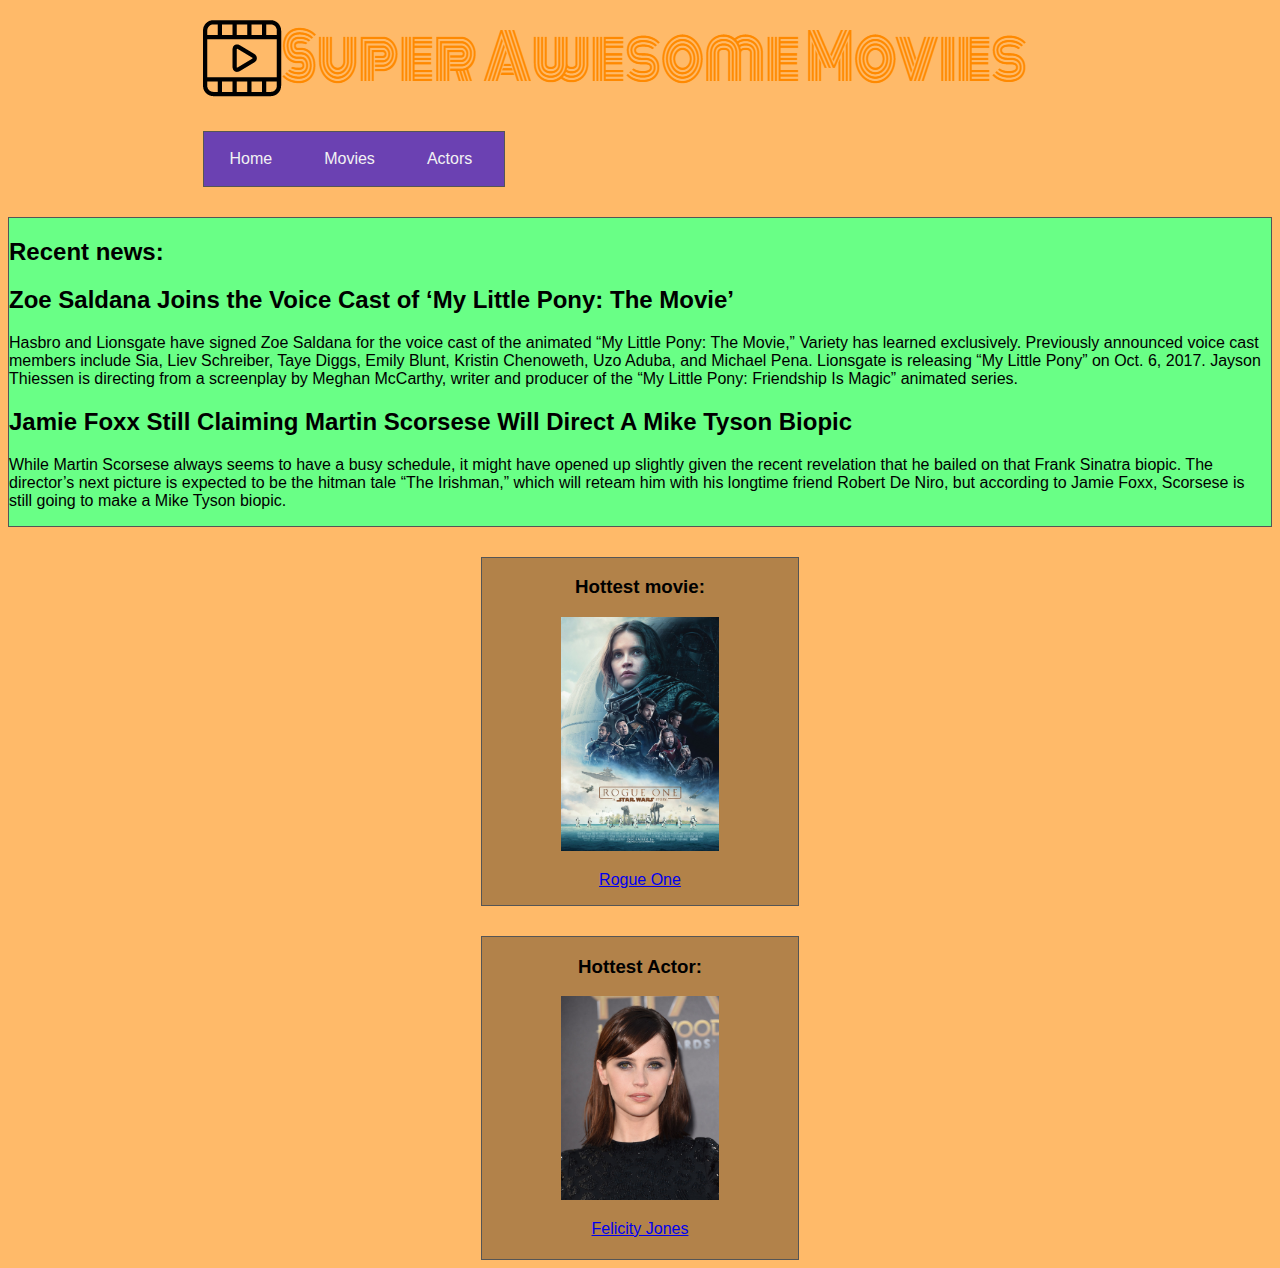
<file: html/index.html>
<!DOCTYPE html>
<html lang="en">
    <head>
            <link rel="stylesheet" href="../css/style.css"> 
            <meta charset="utf-8">
            <meta name="viewport" content="width=device-width, initial-scale=1.0">
            <title>Super Awesome Movies</title>
    </head>
    <body>
            <header>
                    <a href="index.html"><img class="logo" src=../images/logo.png></a>
                    <nav>
                        <ul>
                            <li><a href="index.html">Home</a></li>
                            <li><a href="movie.html">Movies</a></li>
                            <li><a href="actors">Actors</a></li>
                        </ul>
                    </nav>
                </header>

        <div class="news">
            <h2>Recent news:</h2>

            <h2>Zoe Saldana Joins the Voice Cast of ‘My Little Pony: The Movie’</h2>

            <p>Hasbro and Lionsgate have signed Zoe Saldana for the voice cast of the animated “My Little Pony: The Movie,” Variety has learned exclusively.
                Previously announced voice cast members include Sia, Liev Schreiber, Taye Diggs, Emily Blunt, Kristin Chenoweth, Uzo Aduba, and Michael Pena. 
                Lionsgate is releasing “My Little Pony” on Oct. 6, 2017.
                Jayson Thiessen is directing from a screenplay by Meghan McCarthy, writer and producer of the “My Little Pony: Friendship Is Magic” animated series.
                </p>

            <h2>Jamie Foxx Still Claiming Martin Scorsese Will Direct A Mike Tyson Biopic </h2>

            <p>While Martin Scorsese always seems to have a busy schedule, it might have opened up slightly given the recent revelation that he bailed on that Frank Sinatra biopic. 
            The director’s next picture is expected to be the hitman tale “The Irishman,” which will reteam him with his longtime friend Robert De Niro, but according to Jamie Foxx, Scorsese is still going to make a Mike Tyson biopic.</p>
            </div>

        <div class="left">

            <h3>Hottest movie:</h3>
            <img class="rogue" src="../images/rogue-one.jpg">
            <p><a href="movie.html">Rogue One</a></p>

        </div>

        <div class="right">
            <h3>Hottest Actor:</h3>
            <img class="jones" src="../images/felicity-jones.jpg">
            <p><a href="actor.html">Felicity Jones</a><p>
        </div>
    </body>

</html>
</file>
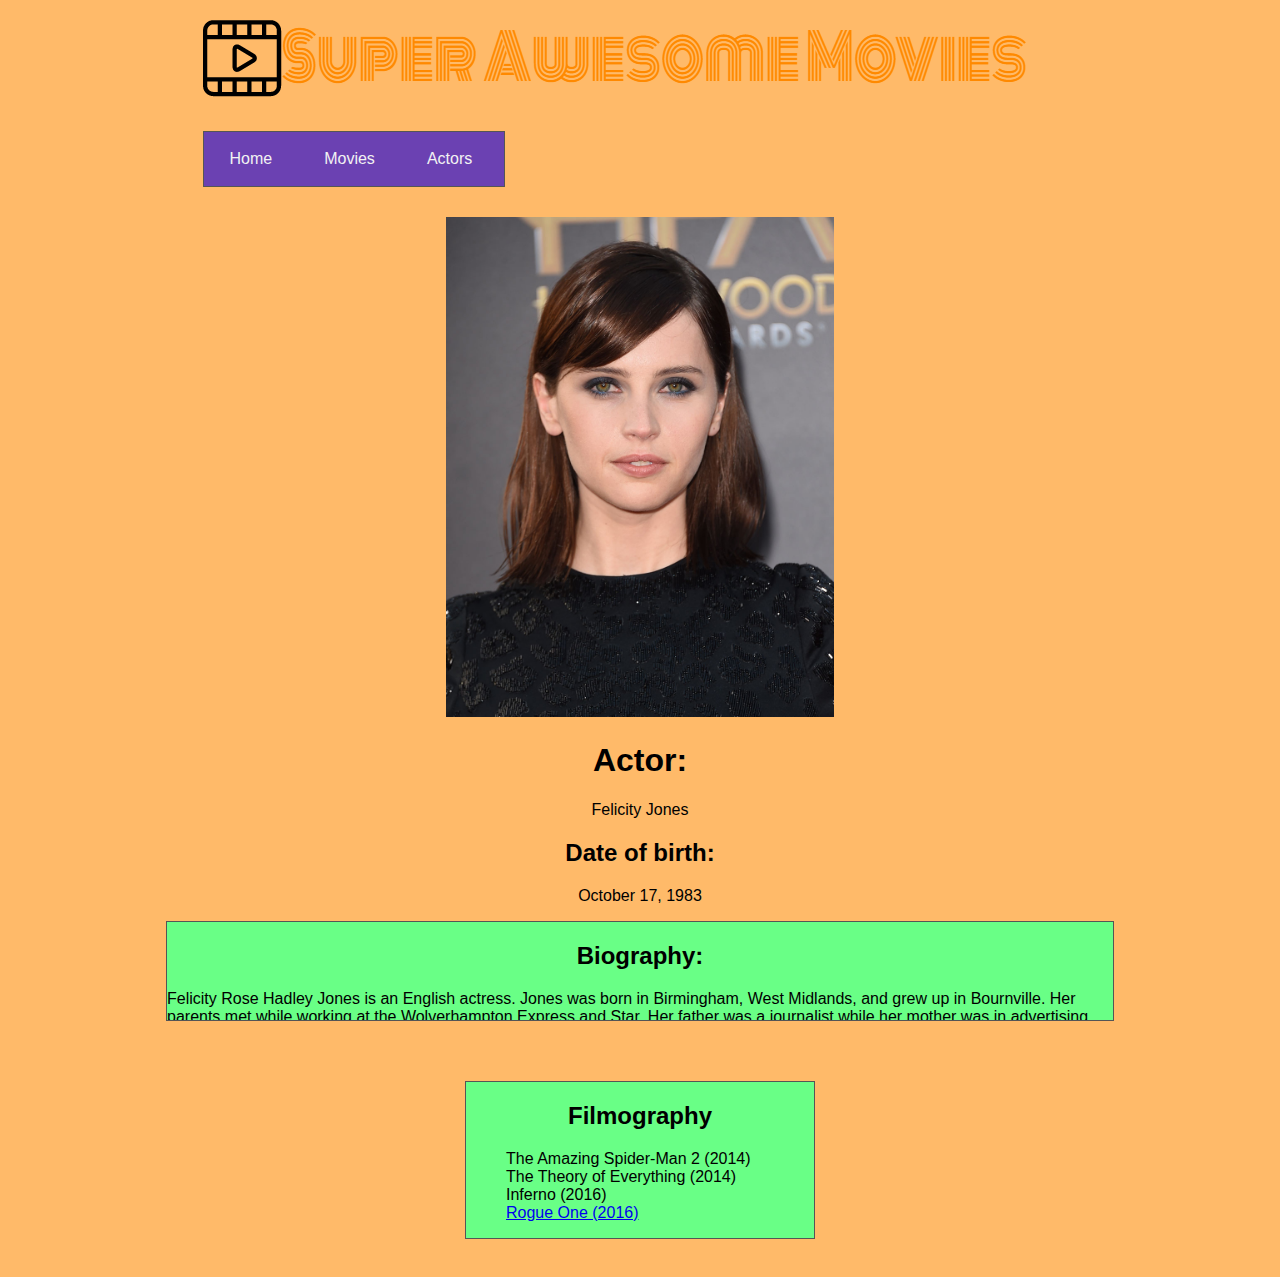
<file: html/actor.html>
<!DOCTYPE html>
<html lang="en">
<head>
        <link rel="stylesheet" href="../css/style.css"> 
        <meta charset="utf-8">
        <meta name="viewport" content="width=device-width, initial-scale=1.0">
        <title>Felicity Jones</title>
</head>
<body>
        <header>
                <a href="index.html"><img class="logo" src=../images/logo.png></a>
                <nav>
                    <ul>
                        <li><a href="index.html">Home</a></li>
                        <li><a href="movie.html">Movies</a></li>
                        <li><a href="actors">Actors</a></li>
                    </ul>
                </nav>
            </header>

    <div class="actor">

        <img src="../images/felicity-jones.jpg">

    <h1>Actor:</h1>

    <p>Felicity Jones</p>

    <h2>Date of birth:</h2>

    <p>October 17, 1983</p>

    </div>

    <div class="bio">

    <h2>Biography:</h2>

    <p>Felicity Rose Hadley Jones is an English actress. Jones was born in Birmingham, West Midlands, and grew up in Bournville. 
        Her parents met while working at the Wolverhampton Express and Star. Her father was a journalist while her mother was in advertising. 
        They divorced when she was three, and she was brought up with her brother by her mother alone. Despite this, she has said that her family is "extremely close." 
        Her uncle is actor Michael Hadley. After Kings Norton Girls School, Jones attended King Edward VI Handsworth School, to complete A Levels and went on to take a gap year (during which she appeared in the BBC series Servants (2003)). 
        She then read English at Wadham College, Oxford, graduating with a 2:1 in 2006. While studying English, she appeared in student plays, including Attis in which she played the title role, and, in 2005, Shakespeare's "Comedy of Errors" for the OUDS summer tour to Japan, starring alongside Harry Lloyd.
            </p>
    </div>

    <div class="film">

        <h2>Filmography</h2>

        <ul>
        <li>The Amazing Spider-Man 2 (2014)</li>
        <li>The Theory of Everything (2014)</li>
        <li>Inferno (2016)</li>
        <a href="movie.html"<li>Rogue One (2016)</li></a>
        </ul>
    </div>
</body>
</html>
</file>
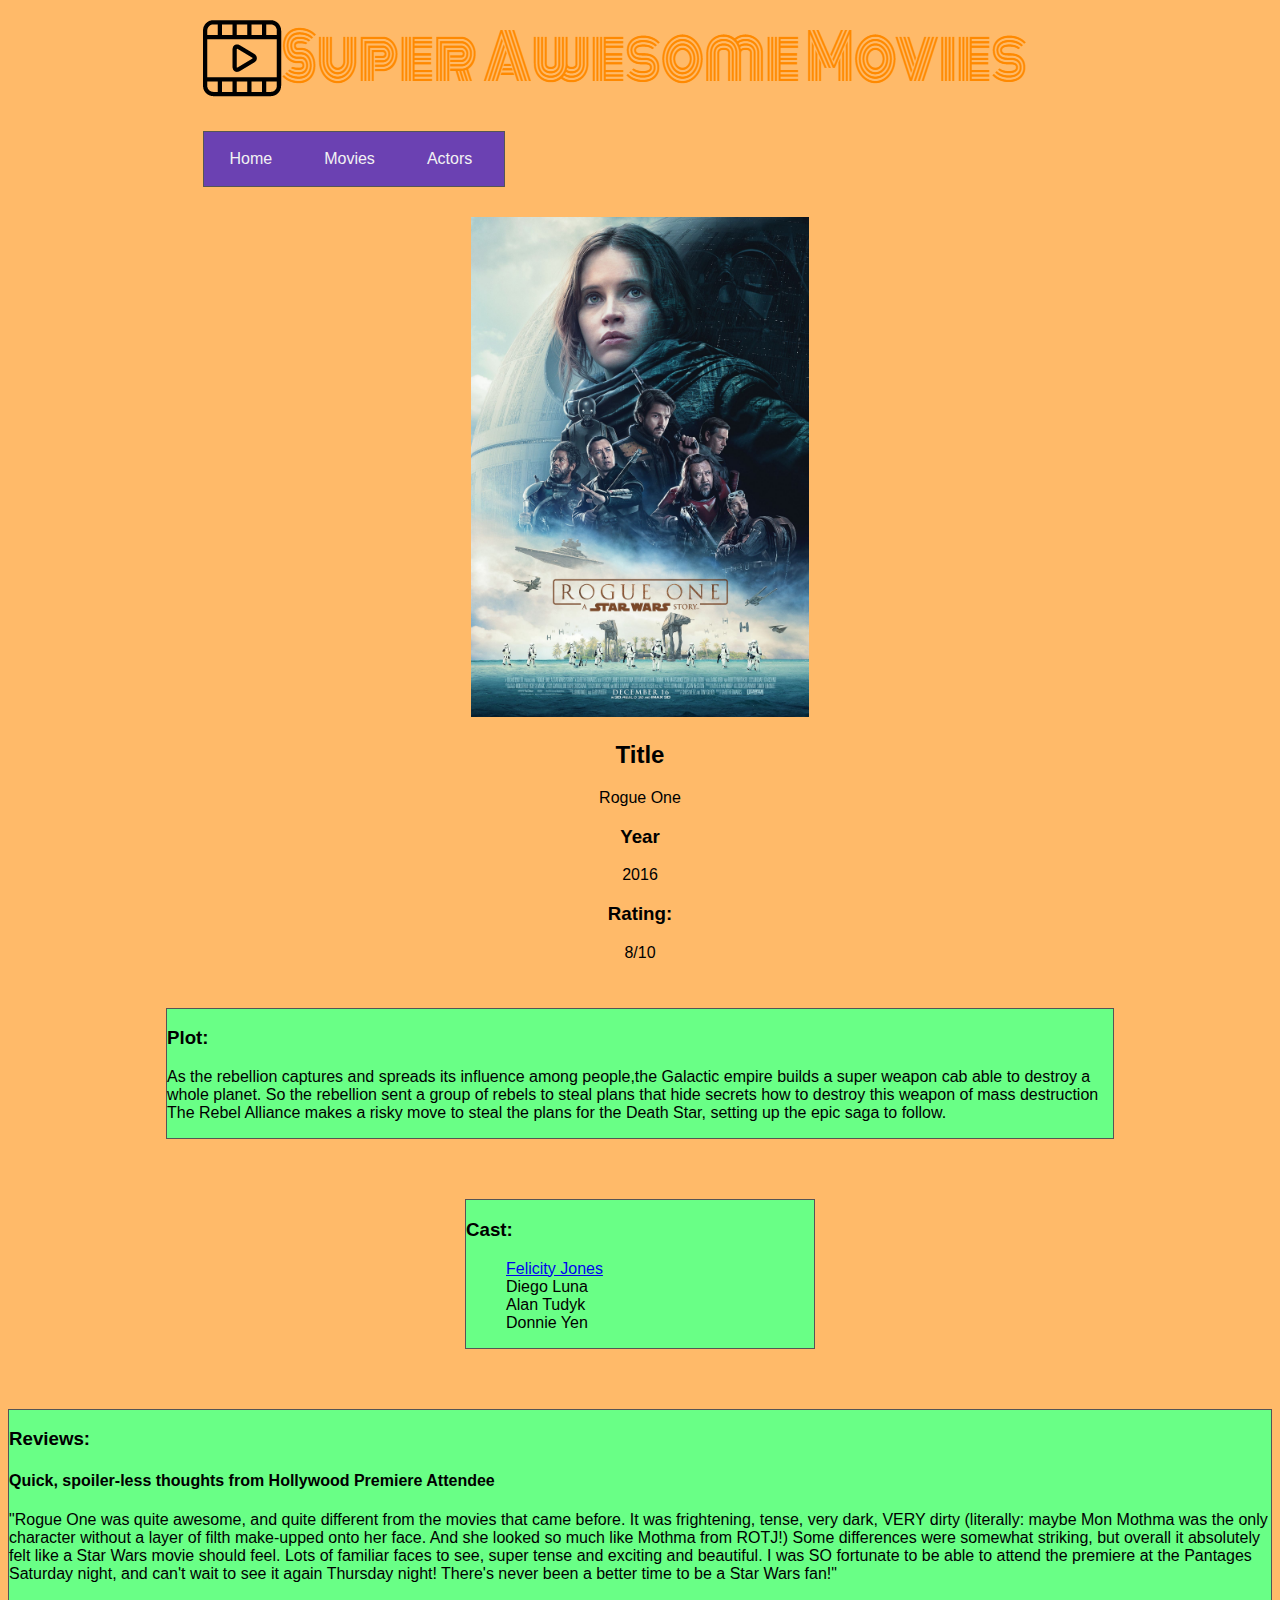
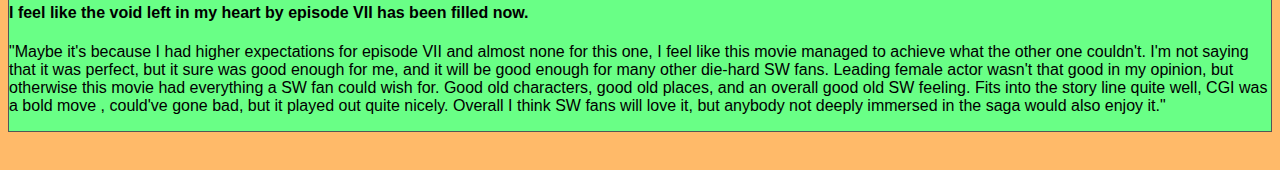
<file: html/movie.html>
<!DOCTYPE html>
<html lang="en">
<head>
    <link rel="stylesheet" href="../css/style.css"> 
    <meta charset="utf-8">
    <meta name="viewport" content="width=device-width, initial-scale=1.0">
    <title>Movies</title>
</head>
<body>
        <header>
                <a href="index.html"><img class="logo" src=../images/logo.png></a>
                <nav>
                    <ul>
                        <li><a href="index.html">Home</a></li>
                        <li><a href="movie.html">Movies</a></li>
                        <li><a href="actors">Actors</a></li>
                    </ul>
                </nav>
            </header>

    <div class="details">

            <img src="../images/rogue-one.jpg">

    <h2>Title</h2>

    <p>Rogue One</p>

    <h3>Year</h3>

    <p>2016</p>

    <h3>Rating:</h3>

    <p>8/10</p>

    </div>

    <div class="plot">
    <h3>Plot:</h3>

    <p>As the rebellion captures and spreads its influence among people,the Galactic empire builds a super weapon cab able to destroy a whole planet. 
        So the rebellion sent a group of rebels to steal plans that hide secrets how to destroy this weapon of mass destruction
        The Rebel Alliance makes a risky move to steal the plans for the Death Star, setting up the epic saga to follow.
            </p>
    </div>

    <div class="cast">
    <h3>Cast:</h3>

    <ul>
        <a href="actor.html"><li>Felicity Jones</li></a>
        <li>Diego Luna</li>
        <li>Alan Tudyk</li>
        <li>Donnie Yen</li>
    </ul>
    </div>

    <div class="reviews">
    <h3>Reviews:</h3>

    <h4>Quick, spoiler-less thoughts from Hollywood Premiere Attendee</h4>

    <p>"Rogue One was quite awesome, and quite different from the movies that came before. It was frightening, tense, very dark, VERY dirty (literally: maybe Mon Mothma was the only character without a layer of filth make-upped onto her face. And she looked so much like Mothma from ROTJ!) 
        Some differences were somewhat striking, but overall it absolutely felt like a Star Wars movie should feel. Lots of familiar faces to see, super tense and exciting and beautiful. 
        I was SO fortunate to be able to attend the premiere at the Pantages Saturday night, and can't wait to see it again Thursday night! 
        There's never been a better time to be a Star Wars fan!"
        </p>

    <h4>I feel like the void left in my heart by episode VII has been filled now.</h4>

    <p>"Maybe it's because I had higher expectations for episode VII and almost none for this one, I feel like this movie managed to achieve what the other one couldn't.
            I'm not saying that it was perfect, but it sure was good enough for me, and it will be good enough for many other die-hard SW fans. 
            Leading female actor wasn't that good in my opinion, but otherwise this movie had everything a SW fan could wish for. 
            Good old characters, good old places, and an overall good old SW feeling. Fits into the story line quite well, CGI was a bold move , could've gone bad, but it played out quite nicely. 
            Overall I think SW fans will love it, but anybody not deeply immersed in the saga would also enjoy it."</p>
    </div>
</body>
</html>
</file>
<file: css/style.css>
body {
    font-family: Helvetica, Arial, Helvetica, sans-serif;
    background-color: #FFBA69;
    align-items: center
}

@media screen and (min-width: 1000px) {
    body {
        display: flex;
        flex-direction: column;
        align-items: center
    }

@-ms-viewport { width: device-width; }

.logo {
    margin-bottom: 20px;
}

nav ul {
     background-color: #6B41B2;
     overflow: hidden;
     list-style-type: none;
     margin: 0;
     padding: 0;
     width: 300px;
     border: 1px solid #555;
}

nav li a {
    float: left;
    display: block;
    color: #f2f2f2;
    padding: 8px 16px;
    text-decoration: none;
    text-align: center;
    margin: 10px;
}

div.news {
    float: left;
    border: 1px solid #555; 
    box-sizing: border-box;
    margin-top: 30px;
    margin-bottom: 30px;
    background-color: #69FF86;
}

div.left {
    border: 1px solid #555; 
    max-width: 25%;
    text-align: center;
    background-color: #B28249;
    margin-bottom: 30px;
}

div.left p {
    text-align: center;
}

.rogue {
    max-height: 50%;
    max-width: 50%;
}

@media only screen and (max-width: 1000px)

{
    .rogue {
        max-width: 25%;
    }
}

div.right {
    float: right;
    border: 1px solid #555; 
    max-width: 25%;
    text-align: center;
    padding-bottom: 5px;
    background-color: #B2824A
}

div.right p {
    text-align: center;
}

.jones {
    max-height: 50%;
    max-width: 50%;
}

div.actor {
    box-sizing: border-box;
    margin-top: 30px;
    text-align: center;
}

div.actor img {
    max-height: 500px;
    max-width: 500px;
}

.bio {
    float: left;
    border: 1px solid #555; 
    box-sizing: border-box;
    margin-bottom: 30px;
    background-color: #69FF86;
    height: 100px;
    max-width: 75%;
    overflow-y: auto;
}

.bio h2 {
    text-align: center;
}

.film {
    border: 1px solid #555; 
    box-sizing: border-box;
    margin-top: 30px;
    margin-bottom: 30px;
    background-color: #69FF86;
    width: 350px;
}

.film ul {
    list-style-type: none;
}

.film h2 {
    text-align: center;
}

div.details {
    box-sizing: border-box;
    margin-top: 30px;
    text-align: center;
}


div.details img {
    max-height: 500px;
    max-width: 500px;
}

div.plot {
    border: 1px solid #555; 
    box-sizing: border-box;
    margin-top: 30px;
    margin-bottom: 30px;
    background-color: #69FF86;
    max-height: 200px;
    max-width: 75%;
}

div.cast {
    border: 1px solid #555; 
    box-sizing: border-box;
    margin-top: 30px;
    margin-bottom: 30px;
    background-color: #69FF86;
    width: 350px;
}

div.cast ul {
    list-style-type: none;
}

div.reviews {
    border: 1px solid #555; 
    box-sizing: border-box;
    margin-top: 30px;
    margin-bottom: 30px;
    background-color: #69FF86;
}
</file>
